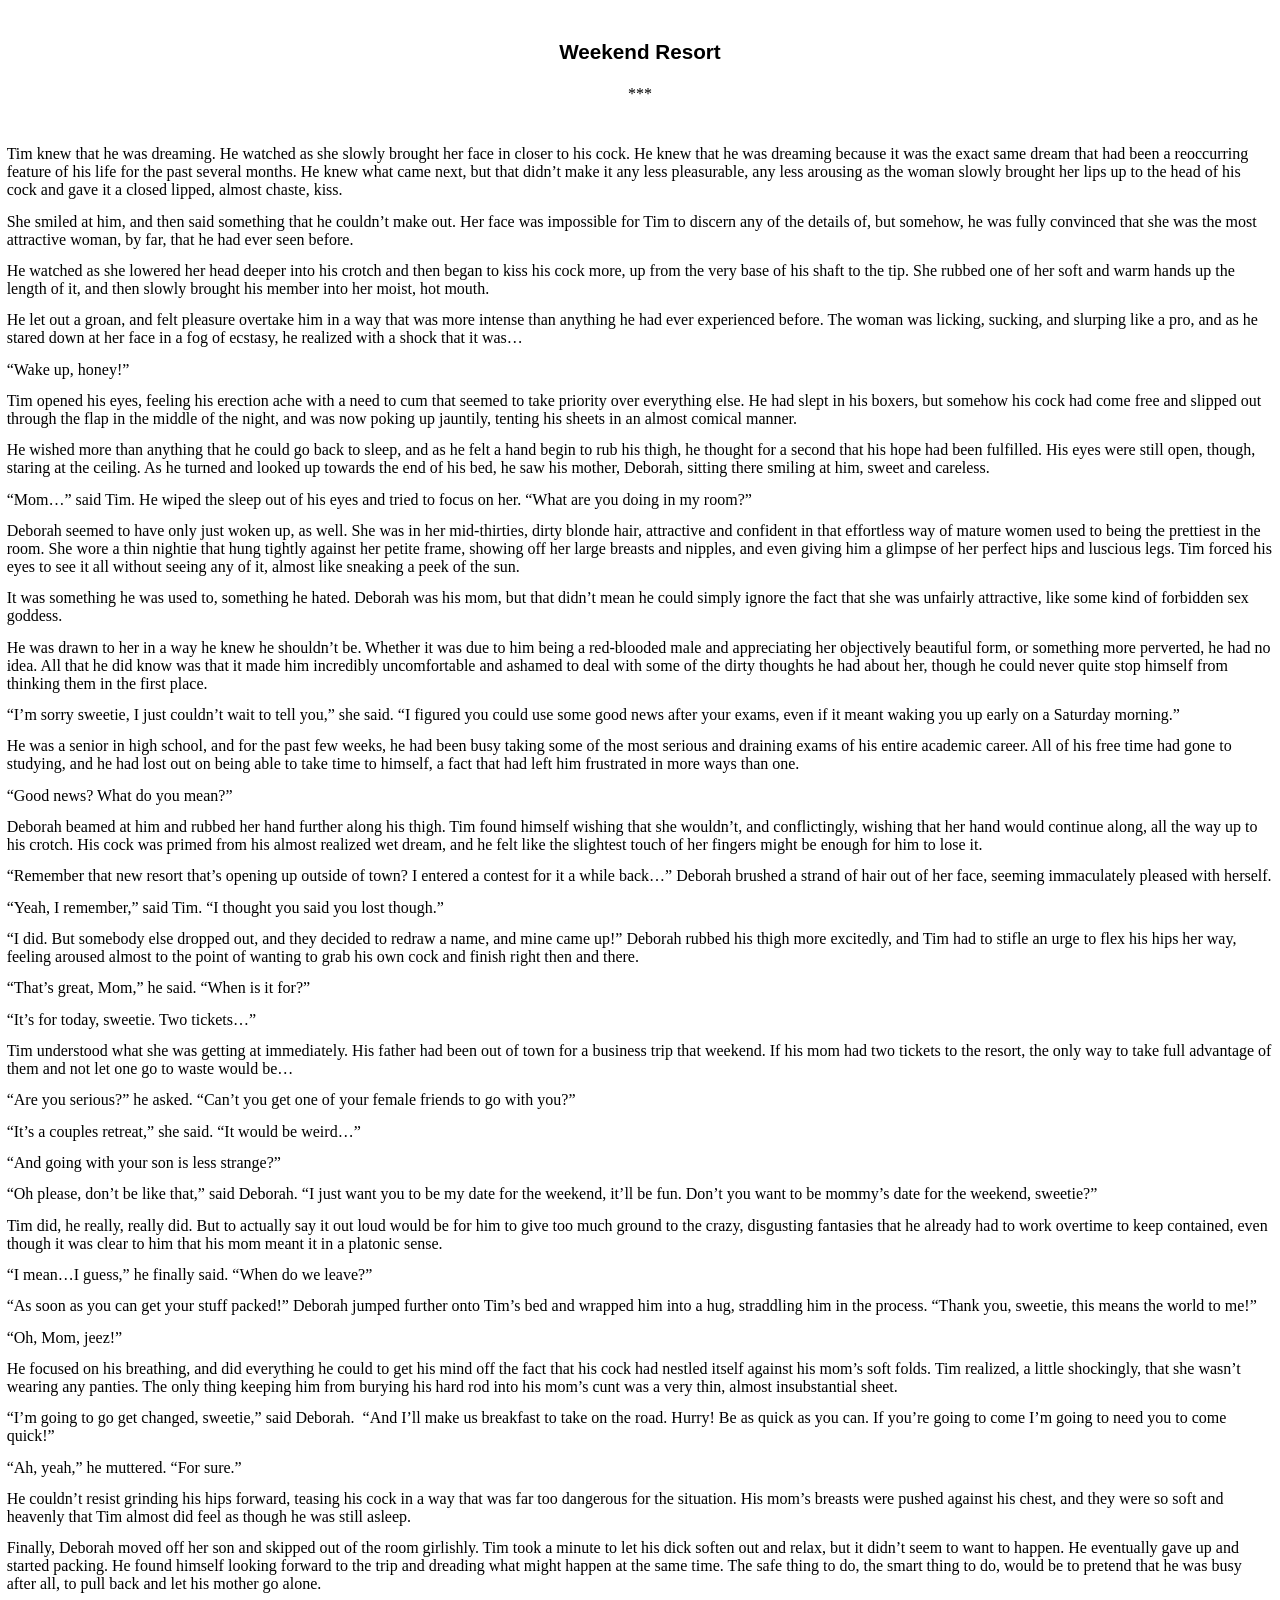
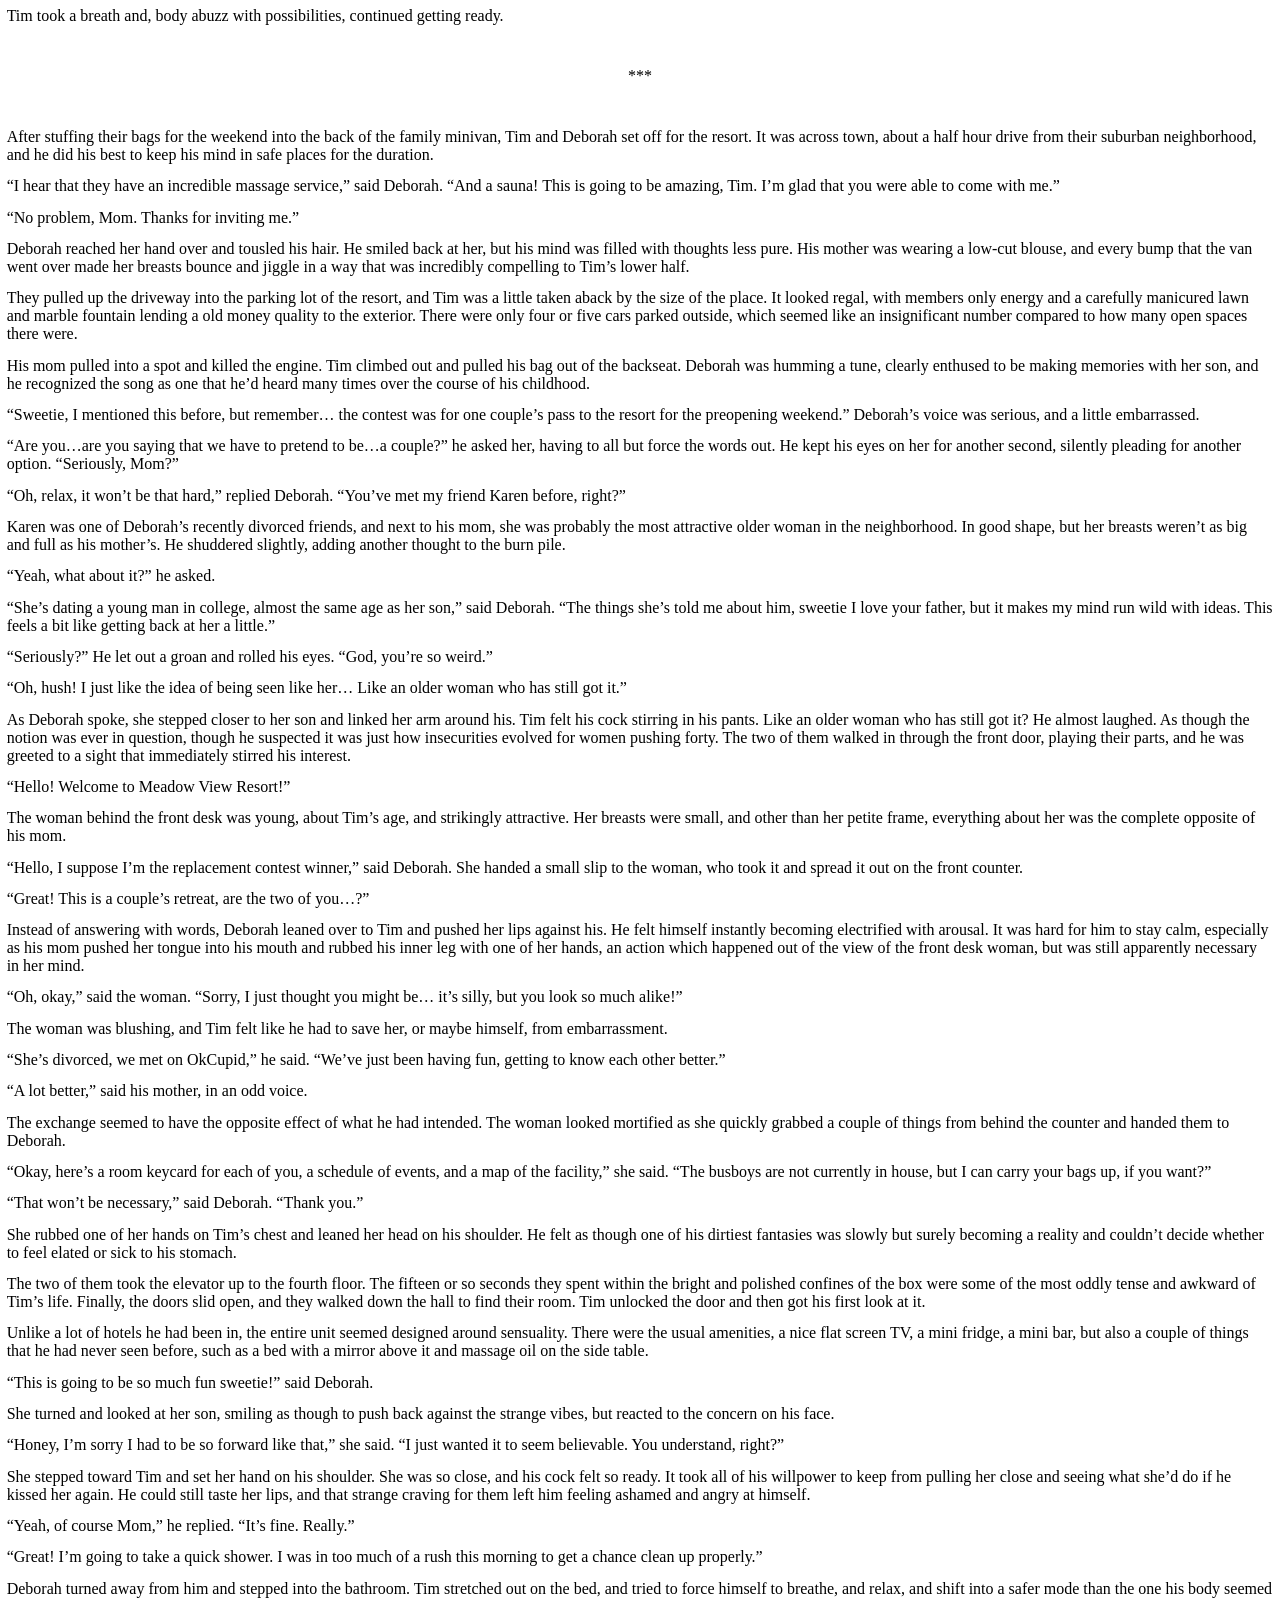
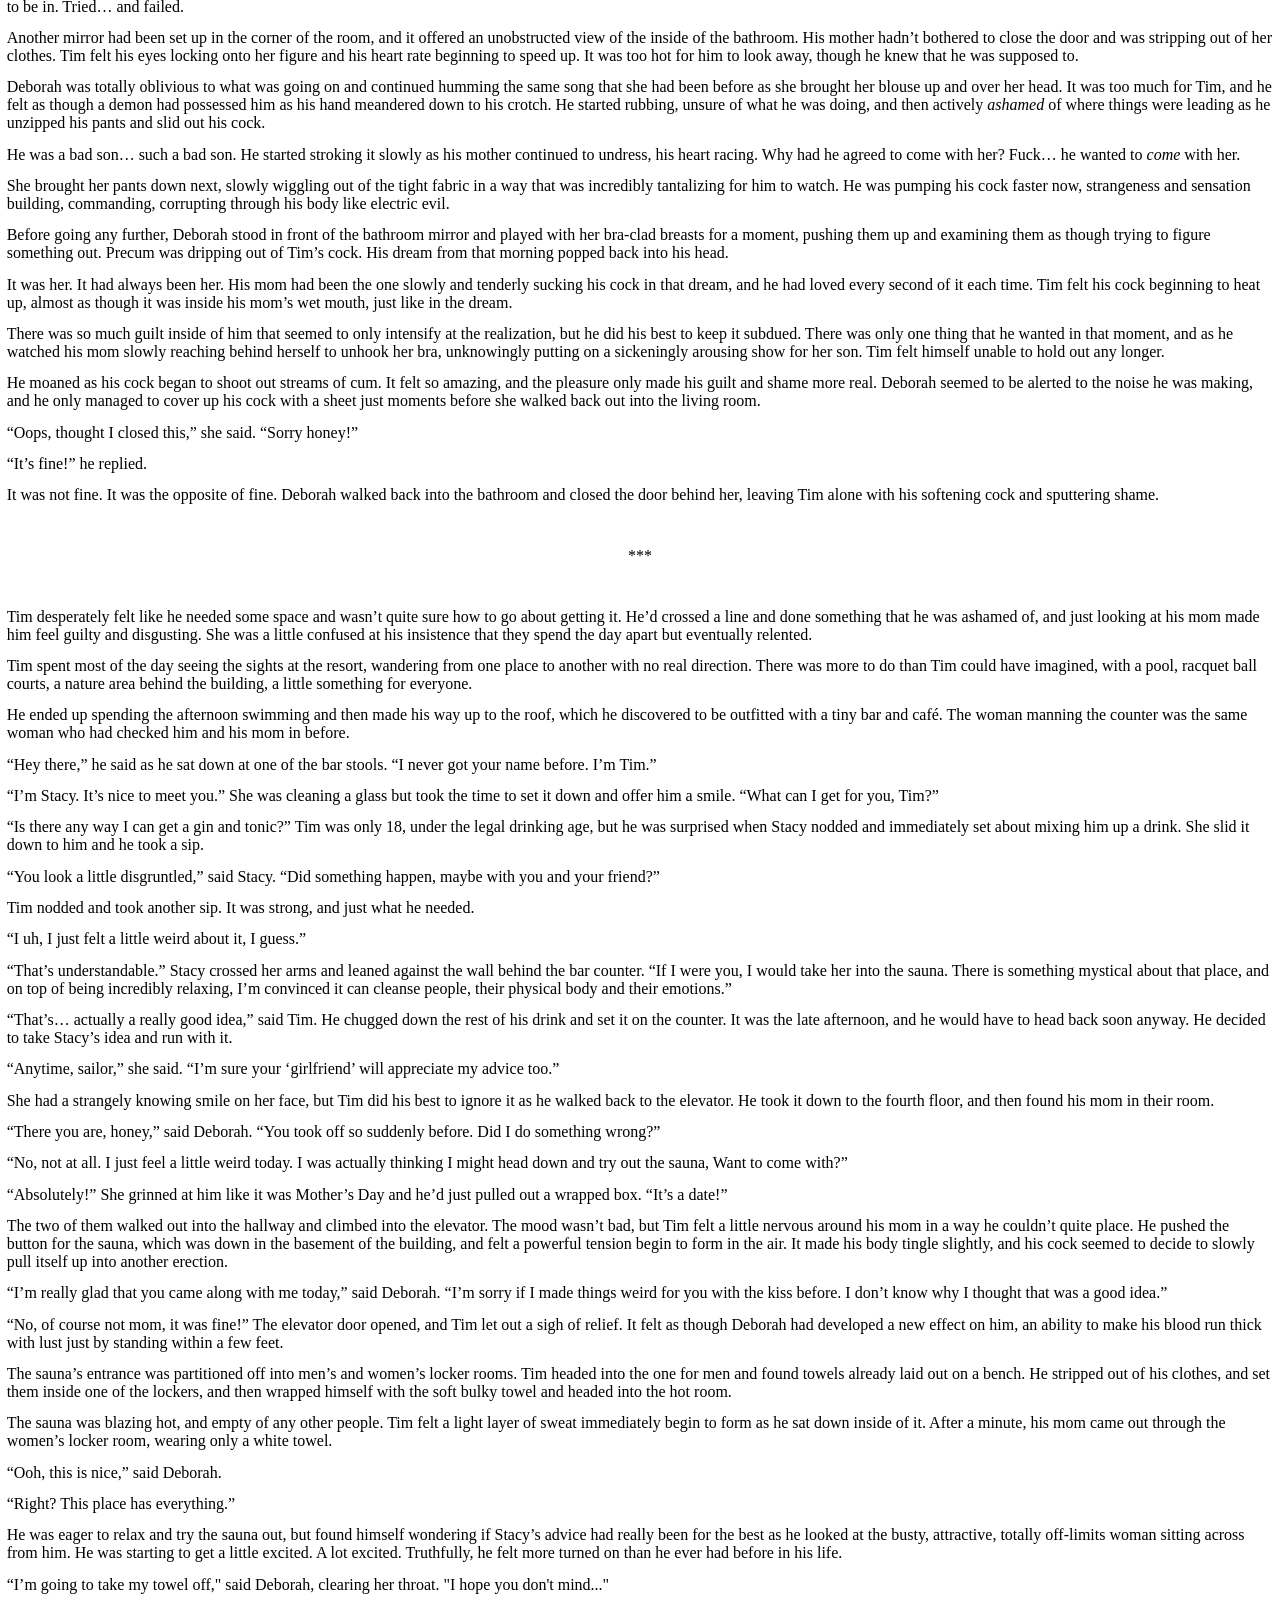
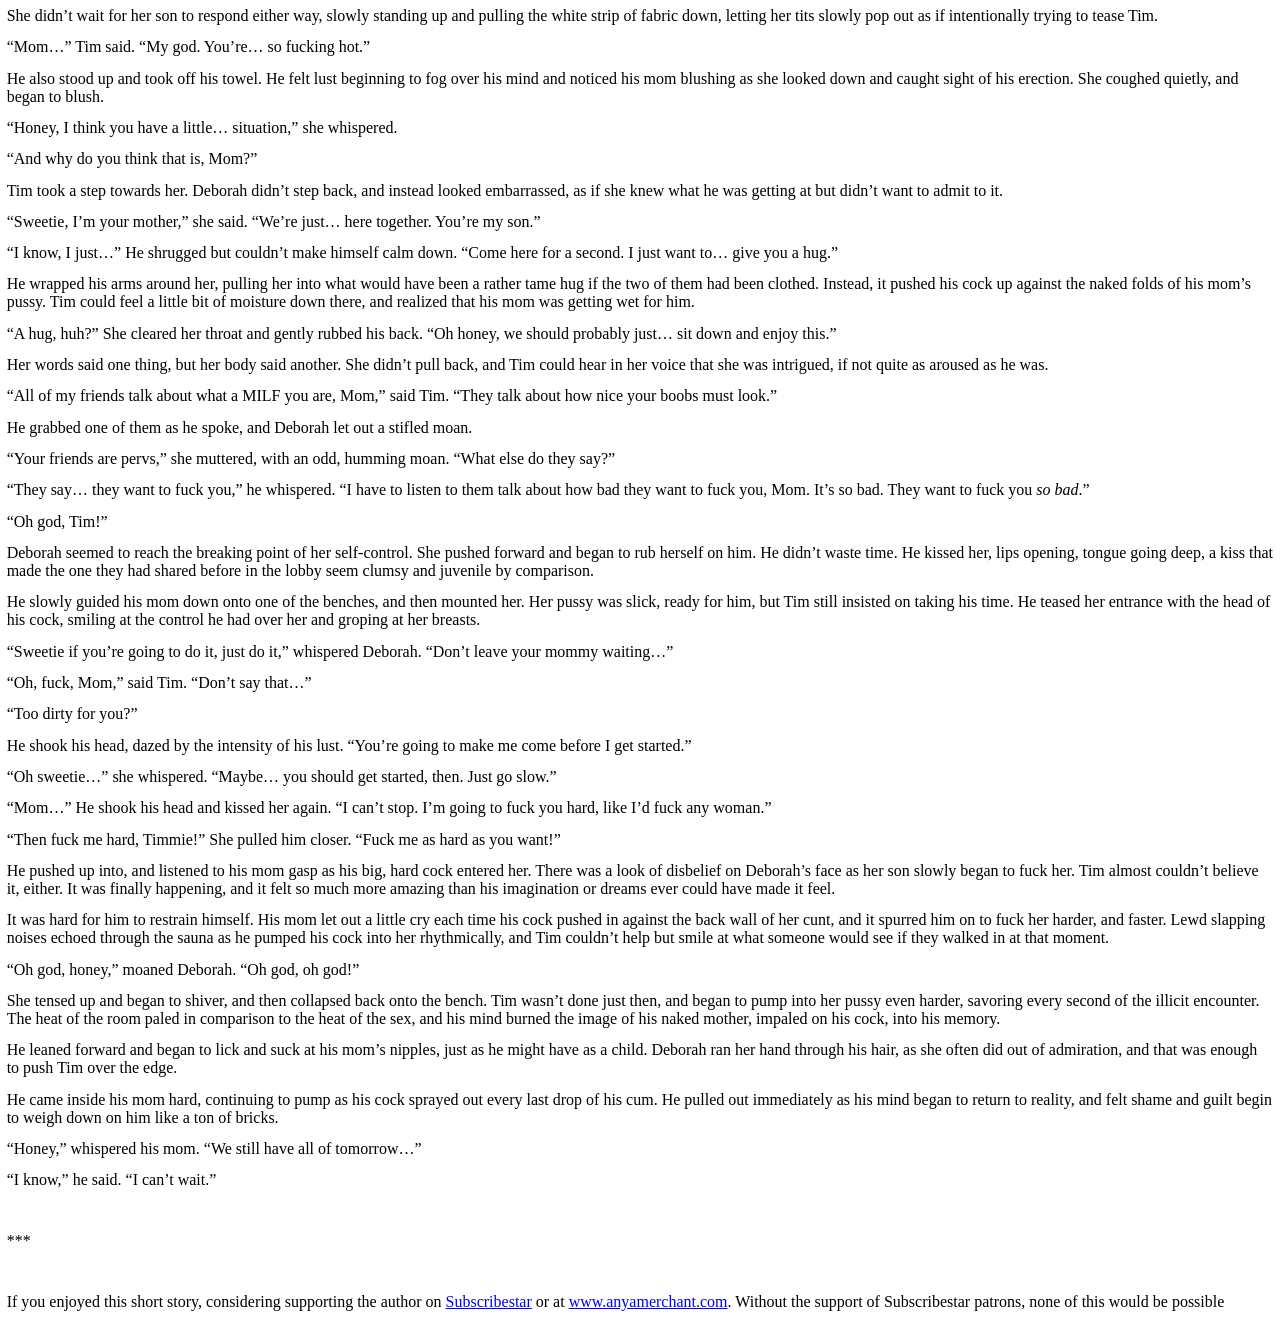
<file: index.html>
<?xml version='1.0' encoding='utf-8'?>
<html xmlns="http://www.w3.org/1999/xhtml" lang="en" xml:lang="en">
  <head>
    <title>Unknown</title>
    <meta http-equiv="Content-Type" content="text/html; charset=utf-8"/>
  <link rel="stylesheet" type="text/css" href="stylesheet.css"/>
<link rel="stylesheet" type="text/css" href="page_styles.css"/>
</head>
  <body class="calibre">
	<h1 class="block_" id="toc_id_1">Weekend Resort</h1>
	<p class="block_1">***</p>
	<p class="block_2"> </p>
	<p class="block_3">Tim knew that he was dreaming. He watched as she slowly brought her face in closer to his cock. He knew that he was dreaming because it was the exact same dream that had been a reoccurring feature of his life for the past several months. He knew what came next, but that didn’t make it any less pleasurable, any less arousing as the woman slowly brought her lips up to the head of his cock and gave it a closed lipped, almost chaste, kiss.</p>
	<p class="block_3">She smiled at him, and then said something that he couldn’t make out. Her face was impossible for Tim to discern any of the details of, but somehow, he was fully convinced that she was the most attractive woman, by far, that he had ever seen before.</p>
	<p class="block_3">He watched as she lowered her head deeper into his crotch and then began to kiss his cock more, up from the very base of his shaft to the tip. She rubbed one of her soft and warm hands up the length of it, and then slowly brought his member into her moist, hot mouth.</p>
	<p class="block_3">He let out a groan, and felt pleasure overtake him in a way that was more intense than anything he had ever experienced before. The woman was licking, sucking, and slurping like a pro, and as he stared down at her face in a fog of ecstasy, he realized with a shock that it was…</p>
	<p class="block_3">“Wake up, honey!” </p>
	<p class="block_3">Tim opened his eyes, feeling his erection ache with a need to cum that seemed to take priority over everything else. He had slept in his boxers, but somehow his cock had come free and slipped out through the flap in the middle of the night, and was now poking up jauntily, tenting his sheets in an almost comical manner.</p>
	<p class="block_3">He wished more than anything that he could go back to sleep, and as he felt a hand begin to rub his thigh, he thought for a second that his hope had been fulfilled. His eyes were still open, though, staring at the ceiling. As he turned and looked up towards the end of his bed, he saw his mother, Deborah, sitting there smiling at him, sweet and careless.</p>
	<p class="block_3">“Mom…” said Tim. He wiped the sleep out of his eyes and tried to focus on her. “What are you doing in my room?”</p>
	<p class="block_3">Deborah seemed to have only just woken up, as well. She was in her mid-thirties, dirty blonde hair, attractive and confident in that effortless way of mature women used to being the prettiest in the room. She wore a thin nightie that hung tightly against her petite frame, showing off her large breasts and nipples, and even giving him a glimpse of her perfect hips and luscious legs. Tim forced his eyes to see it all without seeing any of it, almost like sneaking a peek of the sun.</p>
	<p class="block_3">It was something he was used to, something he hated. Deborah was his mom, but that didn’t mean he could simply ignore the fact that she was unfairly attractive, like some kind of forbidden sex goddess. </p>
	<p class="block_3">He was drawn to her in a way he knew he shouldn’t be. Whether it was due to him being a red-blooded male and appreciating her objectively beautiful form, or something more perverted, he had no idea. All that he did know was that it made him incredibly uncomfortable and ashamed to deal with some of the dirty thoughts he had about her, though he could never quite stop himself from thinking them in the first place.</p>
	<p class="block_3">“I’m sorry sweetie, I just couldn’t wait to tell you,” she said. “I figured you could use some good news after your exams, even if it meant waking you up early on a Saturday morning.”</p>
	<p class="block_3">He was a senior in high school, and for the past few weeks, he had been busy taking some of the most serious and draining exams of his entire academic career. All of his free time had gone to studying, and he had lost out on being able to take time to himself, a fact that had left him frustrated in more ways than one.</p>
	<p class="block_3">“Good news? What do you mean?”</p>
	<p class="block_3">Deborah beamed at him and rubbed her hand further along his thigh. Tim found himself wishing that she wouldn’t, and conflictingly, wishing that her hand would continue along, all the way up to his crotch. His cock was primed from his almost realized wet dream, and he felt like the slightest touch of her fingers might be enough for him to lose it.</p>
	<p class="block_3">“Remember that new resort that’s opening up outside of town? I entered a contest for it a while back…” Deborah brushed a strand of hair out of her face, seeming immaculately pleased with herself.</p>
	<p class="block_3">“Yeah, I remember,” said Tim. “I thought you said you lost though.”</p>
	<p class="block_3">“I did. But somebody else dropped out, and they decided to redraw a name, and mine came up!” Deborah rubbed his thigh more excitedly, and Tim had to stifle an urge to flex his hips her way, feeling aroused almost to the point of wanting to grab his own cock and finish right then and there.</p>
	<p class="block_3">“That’s great, Mom,” he said. “When is it for?”</p>
	<p class="block_3">“It’s for today, sweetie. Two tickets…”</p>
	<p class="block_3">Tim understood what she was getting at immediately. His father had been out of town for a business trip that weekend. If his mom had two tickets to the resort, the only way to take full advantage of them and not let one go to waste would be…</p>
	<p class="block_3">“Are you serious?” he asked. “Can’t you get one of your female friends to go with you?”</p>
	<p class="block_3">“It’s a couples retreat,” she said. “It would be weird…”</p>
	<p class="block_3">“And going with your son is less strange?”</p>
	<p class="block_3">“Oh please, don’t be like that,” said Deborah. “I just want you to be my date for the weekend, it’ll be fun. Don’t you want to be mommy’s date for the weekend, sweetie?”</p>
	<p class="block_3">Tim did, he really, really did. But to actually say it out loud would be for him to give too much ground to the crazy, disgusting fantasies that he already had to work overtime to keep contained, even though it was clear to him that his mom meant it in a platonic sense.</p>
	<p class="block_3">“I mean…I guess,” he finally said. “When do we leave?”</p>
	<p class="block_3">“As soon as you can get your stuff packed!” Deborah jumped further onto Tim’s bed and wrapped him into a hug, straddling him in the process. “Thank you, sweetie, this means the world to me!”</p>
	<p class="block_3">“Oh, Mom, jeez!” </p>
	<p class="block_3">He focused on his breathing, and did everything he could to get his mind off the fact that his cock had nestled itself against his mom’s soft folds. Tim realized, a little shockingly, that she wasn’t wearing any panties. The only thing keeping him from burying his hard rod into his mom’s cunt was a very thin, almost insubstantial sheet.</p>
	<p class="block_3"><span class="calibre1">“I’m going to go get changed, sweetie,” said Deborah.  “And I’ll make us breakfast to take on the road. Hurry! Be as quick as you can. If you’re going to </span>come I’m going to need you to come quick!”</p>
	<p class="block_3">“Ah, yeah,” he muttered. “For sure.”</p>
	<p class="block_3">He couldn’t resist grinding his hips forward, teasing his cock in a way that was far too dangerous for the situation. His mom’s breasts were pushed against his chest, and they were so soft and heavenly that Tim almost did feel as though he was still asleep.</p>
	<p class="block_3">Finally, Deborah moved off her son and skipped out of the room girlishly. Tim took a minute to let his dick soften out and relax, but it didn’t seem to want to happen. He eventually gave up and started packing. He found himself looking forward to the trip and dreading what might happen at the same time. The safe thing to do, the smart thing to do, would be to pretend that he was busy after all, to pull back and let his mother go alone.</p>
	<p class="block_3">Tim took a breath and, body abuzz with possibilities, continued getting ready.</p>
	<p class="block_2"> </p>
	<p class="block_1">***</p>
	<p class="block_2"> </p>
	<p class="block_3">After stuffing their bags for the weekend into the back of the family minivan, Tim and Deborah set off for the resort. It was across town, about a half hour drive from their suburban neighborhood, and he did his best to keep his mind in safe places for the duration.</p>
	<p class="block_3">“I hear that they have an incredible massage service,” said Deborah. “And a sauna! This is going to be amazing, Tim. I’m glad that you were able to come with me.”</p>
	<p class="block_3">“No problem, Mom. Thanks for inviting me.”</p>
	<p class="block_3">Deborah reached her hand over and tousled his hair. He smiled back at her, but his mind was filled with thoughts less pure. His mother was wearing a low-cut blouse, and every bump that the van went over made her breasts bounce and jiggle in a way that was incredibly compelling to Tim’s lower half.</p>
	<p class="block_3">They pulled up the driveway into the parking lot of the resort, and Tim was a little taken aback by the size of the place. It looked regal, with members only energy and a carefully manicured lawn and marble fountain lending a old money quality to the exterior. There were only four or five cars parked outside, which seemed like an insignificant number compared to how many open spaces there were.</p>
	<p class="block_3">His mom pulled into a spot and killed the engine. Tim climbed out and pulled his bag out of the backseat. Deborah was humming a tune, clearly enthused to be making memories with her son, and he recognized the song as one that he’d heard many times over the course of his childhood.</p>
	<p class="block_3">“Sweetie, I mentioned this before, but remember… the contest was for one couple’s pass to the resort for the preopening weekend.” Deborah’s voice was serious, and a little embarrassed. </p>
	<p class="block_3">“Are you…are you saying that we have to pretend to be…a couple?” he asked her, having to all but force the words out. He kept his eyes on her for another second, silently pleading for another option. “Seriously, Mom?”</p>
	<p class="block_3">“Oh, relax, it won’t be that hard,” replied Deborah. “You’ve met my friend Karen before, right?”</p>
	<p class="block_3">Karen was one of Deborah’s recently divorced friends, and next to his mom, she was probably the most attractive older woman in the neighborhood. In good shape, but her breasts weren’t as big and full as his mother’s. He shuddered slightly, adding another thought to the burn pile.</p>
	<p class="block_3">“Yeah, what about it?” he asked.</p>
	<p class="block_3">“She’s dating a young man in college, almost the same age as her son,” said Deborah. “The things she’s told me about him, sweetie I love your father, but it makes my mind run wild with ideas. This feels a bit like getting back at her a little.”</p>
	<p class="block_3">“Seriously?” He let out a groan and rolled his eyes. “God, you’re so weird.”</p>
	<p class="block_3">“Oh, hush! I just like the idea of being seen like her… Like an older woman who has still got it.”</p>
	<p class="block_3">As Deborah spoke, she stepped closer to her son and linked her arm around his. Tim felt his cock stirring in his pants. Like an older woman who has still got it? He almost laughed. As though the notion was ever in question, though he suspected it was just how insecurities evolved for women pushing forty. The two of them walked in through the front door, playing their parts, and he was greeted to a sight that immediately stirred his interest.</p>
	<p class="block_3">“Hello! Welcome to Meadow View Resort!”</p>
	<p class="block_3">The woman behind the front desk was young, about Tim’s age, and strikingly attractive. Her breasts were small, and other than her petite frame, everything about her was the complete opposite of his mom.</p>
	<p class="block_3">“Hello, I suppose I’m the replacement contest winner,” said Deborah. She handed a small slip to the woman, who took it and spread it out on the front counter.</p>
	<p class="block_3">“Great! This is a couple’s retreat, are the two of you…?”</p>
	<p class="block_3">Instead of answering with words, Deborah leaned over to Tim and pushed her lips against his. He felt himself instantly becoming electrified with arousal. It was hard for him to stay calm, especially as his mom pushed her tongue into his mouth and rubbed his inner leg with one of her hands, an action which happened out of the view of the front desk woman, but was still apparently necessary in her mind.</p>
	<p class="block_3">“Oh, okay,” said the woman. “Sorry, I just thought you might be… it’s silly, but you look so much alike!”</p>
	<p class="block_3">The woman was blushing, and Tim felt like he had to save her, or maybe himself, from embarrassment.</p>
	<p class="block_3">“She’s divorced, we met on OkCupid,” he said. “We’ve just been having fun, getting to know each other better.”</p>
	<p class="block_3">“A lot better,” said his mother, in an odd voice.</p>
	<p class="block_3">The exchange seemed to have the opposite effect of what he had intended. The woman looked mortified as she quickly grabbed a couple of things from behind the counter and handed them to Deborah.</p>
	<p class="block_3">“Okay, here’s a room keycard for each of you, a schedule of events, and a map of the facility,” she said. “The busboys are not currently in house, but I can carry your bags up, if you want?”</p>
	<p class="block_3">“That won’t be necessary,” said Deborah. “Thank you.”</p>
	<p class="block_3">She rubbed one of her hands on Tim’s chest and leaned her head on his shoulder. He felt as though one of his dirtiest fantasies was slowly but surely becoming a reality and couldn’t decide whether to feel elated or sick to his stomach.</p>
	<p class="block_3">The two of them took the elevator up to the fourth floor. The fifteen or so seconds they spent within the bright and polished confines of the box were some of the most oddly tense and awkward of Tim’s life. Finally, the doors slid open, and they walked down the hall to find their room. Tim unlocked the door and then got his first look at it.</p>
	<p class="block_3">Unlike a lot of hotels he had been in, the entire unit seemed designed around sensuality. There were the usual amenities, a nice flat screen TV, a mini fridge, a mini bar, but also a couple of things that he had never seen before, such as a bed with a mirror above it and massage oil on the side table.</p>
	<p class="block_3">“This is going to be so much fun sweetie!” said Deborah. </p>
	<p class="block_3">She turned and looked at her son, smiling as though to push back against the strange vibes, but reacted to the concern on his face. </p>
	<p class="block_3">“Honey, I’m sorry I had to be so forward like that,” she said. “I just wanted it to seem believable. You understand, right?”</p>
	<p class="block_3">She stepped toward Tim and set her hand on his shoulder. She was so close, and his cock felt so ready. It took all of his willpower to keep from pulling her close and seeing what she’d do if he kissed her again. He could still taste her lips, and that strange craving for them left him feeling ashamed and angry at himself.</p>
	<p class="block_3">“Yeah, of course Mom,” he replied. “It’s fine. Really.”</p>
	<p class="block_3">“Great! I’m going to take a quick shower. I was in too much of a rush this morning to get a chance clean up properly.”</p>
	<p class="block_3">Deborah turned away from him and stepped into the bathroom. Tim stretched out on the bed, and tried to force himself to breathe, and relax, and shift into a safer mode than the one his body seemed to be in. Tried… and failed.</p>
	<p class="block_3">Another mirror had been set up in the corner of the room, and it offered an unobstructed view of the inside of the bathroom. His mother hadn’t bothered to close the door and was stripping out of her clothes. Tim felt his eyes locking onto her figure and his heart rate beginning to speed up. It was too hot for him to look away, though he knew that he was supposed to.</p>
	<p class="block_3">Deborah was totally oblivious to what was going on and continued humming the same song that she had been before as she brought her blouse up and over her head. It was too much for Tim, and he felt as though a demon had possessed him as his hand meandered down to his crotch. He started rubbing, unsure of what he was doing, and then actively <i class="calibre2">ashamed </i>of where things were leading as he unzipped his pants and slid out his cock. </p>
	<p class="block_3">He was a bad son… such a bad son. He started stroking it slowly as his mother continued to undress, his heart racing. Why had he agreed to come with her? Fuck… he wanted to <i class="calibre2">come</i> with her.</p>
	<p class="block_3">She brought her pants down next, slowly wiggling out of the tight fabric in a way that was incredibly tantalizing for him to watch. He was pumping his cock faster now, strangeness and sensation building, commanding, corrupting through his body like electric evil.</p>
	<p class="block_3">Before going any further, Deborah stood in front of the bathroom mirror and played with her bra-clad breasts for a moment, pushing them up and examining them as though trying to figure something out. Precum was dripping out of Tim’s cock. His dream from that morning popped back into his head.</p>
	<p class="block_3">It was her. It had always been her. His mom had been the one slowly and tenderly sucking his cock in that dream, and he had loved every second of it each time. Tim felt his cock beginning to heat up, almost as though it was inside his mom’s wet mouth, just like in the dream.</p>
	<p class="block_3">There was so much guilt inside of him that seemed to only intensify at the realization, but he did his best to keep it subdued. There was only one thing that he wanted in that moment, and as he watched his mom slowly reaching behind herself to unhook her bra, unknowingly putting on a sickeningly arousing show for her son. Tim felt himself unable to hold out any longer.</p>
	<p class="block_3">He moaned as his cock began to shoot out streams of cum. It felt so amazing, and the pleasure only made his guilt and shame more real. Deborah seemed to be alerted to the noise he was making, and he only managed to cover up his cock with a sheet just moments before she walked back out into the living room.</p>
	<p class="block_3">“Oops, thought I closed this,” she said. “Sorry honey!”</p>
	<p class="block_3">“It’s fine!” he replied.</p>
	<p class="block_3">It was not fine. It was the opposite of fine. Deborah walked back into the bathroom and closed the door behind her, leaving Tim alone with his softening cock and sputtering shame.</p>
	<p class="block_2"> </p>
	<p class="block_1">***</p>
	<p class="block_2"> </p>
	<p class="block_3">Tim desperately felt like he needed some space and wasn’t quite sure how to go about getting it. He’d crossed a line and done something that he was ashamed of, and just looking at his mom made him feel guilty and disgusting. She was a little confused at his insistence that they spend the day apart but eventually relented. </p>
	<p class="block_3">Tim spent most of the day seeing the sights at the resort, wandering from one place to another with no real direction. There was more to do than Tim could have imagined, with a pool, racquet ball courts, a nature area behind the building, a little something for everyone.</p>
	<p class="block_3">He ended up spending the afternoon swimming and then made his way up to the roof, which he discovered to be outfitted with a tiny bar and café. The woman manning the counter was the same woman who had checked him and his mom in before.</p>
	<p class="block_3">“Hey there,” he said as he sat down at one of the bar stools. “I never got your name before. I’m Tim.”</p>
	<p class="block_3">“I’m Stacy. It’s nice to meet you.” She was cleaning a glass but took the time to set it down and offer him a smile. “What can I get for you, Tim?”</p>
	<p class="block_3">“Is there any way I can get a gin and tonic?” Tim was only 18, under the legal drinking age, but he was surprised when Stacy nodded and immediately set about mixing him up a drink. She slid it down to him and he took a sip.</p>
	<p class="block_3">“You look a little disgruntled,” said Stacy. “Did something happen, maybe with you and your friend?”</p>
	<p class="block_3">Tim nodded and took another sip. It was strong, and just what he needed.</p>
	<p class="block_3">“I uh, I just felt a little weird about it, I guess.”</p>
	<p class="block_3">“That’s understandable.” Stacy crossed her arms and leaned against the wall behind the bar counter. “If I were you, I would take her into the sauna. There is something mystical about that place, and on top of being incredibly relaxing, I’m convinced it can cleanse people, their physical body and their emotions.”</p>
	<p class="block_3">“That’s… actually a really good idea,” said Tim. He chugged down the rest of his drink and set it on the counter. It was the late afternoon, and he would have to head back soon anyway. He decided to take Stacy’s idea and run with it.</p>
	<p class="block_3">“Anytime, sailor,” she said. “I’m sure your ‘girlfriend’ will appreciate my advice too.”</p>
	<p class="block_3">She had a strangely knowing smile on her face, but Tim did his best to ignore it as he walked back to the elevator. He took it down to the fourth floor, and then found his mom in their room.</p>
	<p class="block_3">“There you are, honey,” said Deborah. “You took off so suddenly before. Did I do something wrong?”</p>
	<p class="block_3">“No, not at all. I just feel a little weird today. I was actually thinking I might head down and try out the sauna, Want to come with?”</p>
	<p class="block_3">“Absolutely!” She grinned at him like it was Mother’s Day and he’d just pulled out a wrapped box. “It’s a date!”</p>
	<p class="block_3">The two of them walked out into the hallway and climbed into the elevator. The mood wasn’t bad, but Tim felt a little nervous around his mom in a way he couldn’t quite place. He pushed the button for the sauna, which was down in the basement of the building, and felt a powerful tension begin to form in the air. It made his body tingle slightly, and his cock seemed to decide to slowly pull itself up into another erection.</p>
	<p class="block_3">“I’m really glad that you came along with me today,” said Deborah. “I’m sorry if I made things weird for you with the kiss before. I don’t know why I thought that was a good idea.”</p>
	<p class="block_3">“No, of course not mom, it was fine!” The elevator door opened, and Tim let out a sigh of relief. It felt as though Deborah had developed a new effect on him, an ability to make his blood run thick with lust just by standing within a few feet. </p>
	<p class="block_3">The sauna’s entrance was partitioned off into men’s and women’s locker rooms. Tim headed into the one for men and found towels already laid out on a bench. He stripped out of his clothes, and set them inside one of the lockers, and then wrapped himself with the soft bulky towel and headed into the hot room. </p>
	<p class="block_3">The sauna was blazing hot, and empty of any other people. Tim felt a light layer of sweat immediately begin to form as he sat down inside of it. After a minute, his mom came out through the women’s locker room, wearing only a white towel.</p>
	<p class="block_3">“Ooh, this is nice,” said Deborah. </p>
	<p class="block_3">“Right? This place has everything.”</p>
	<p class="block_3">He was eager to relax and try the sauna out, but found himself wondering if Stacy’s advice had really been for the best as he looked at the busty, attractive, totally off-limits woman sitting across from him. He was starting to get a little excited. A lot excited. Truthfully, he felt more turned on than he ever had before in his life.</p>
	<p class="block_3">“I’m going to take my towel off," said Deborah, clearing her throat. "I hope you don't mind..."</p>
	<p class="block_3">She didn’t wait for her son to respond either way, slowly standing up and pulling the white strip of fabric down, letting her tits slowly pop out as if intentionally trying to tease Tim.</p>
	<p class="block_3">“Mom…” Tim said. “My god. You’re… so fucking hot.”</p>
	<p class="block_3">He also stood up and took off his towel. He felt lust beginning to fog over his mind and noticed his mom blushing as she looked down and caught sight of his erection. She coughed quietly, and began to blush.</p>
	<p class="block_3">“Honey, I think you have a little… situation,” she whispered.</p>
	<p class="block_3">“And why do you think that is, Mom?”</p>
	<p class="block_3">Tim took a step towards her. Deborah didn’t step back, and instead looked embarrassed, as if she knew what he was getting at but didn’t want to admit to it.</p>
	<p class="block_3">“Sweetie, I’m your mother,” she said. “We’re just… here together. You’re my son.”</p>
	<p class="block_3">“I know, I just…” He shrugged but couldn’t make himself calm down. “Come here for a second. I just want to… give you a hug.”</p>
	<p class="block_3">He wrapped his arms around her, pulling her into what would have been a rather tame hug if the two of them had been clothed. Instead, it pushed his cock up against the naked folds of his mom’s pussy. Tim could feel a little bit of moisture down there, and realized that his mom was getting wet for him.</p>
	<p class="block_3">“A hug, huh?” She cleared her throat and gently rubbed his back. “Oh honey, we should probably just… sit down and enjoy this.”</p>
	<p class="block_3">Her words said one thing, but her body said another. She didn’t pull back, and Tim could hear in her voice that she was intrigued, if not quite as aroused as he was.</p>
	<p class="block_3">“All of my friends talk about what a MILF you are, Mom,” said Tim. “They talk about how nice your boobs must look.”</p>
	<p class="block_3">He grabbed one of them as he spoke, and Deborah let out a stifled moan.</p>
	<p class="block_3">“Your friends are pervs,” she muttered, with an odd, humming moan. “What else do they say?”</p>
	<p class="block_3">“They say… they want to fuck you,” he whispered. “I have to listen to them talk about how bad they want to fuck you, Mom. It’s so bad. They want to fuck you <i class="calibre2">so bad</i>.”</p>
	<p class="block_3">“Oh god, Tim!” </p>
	<p class="block_3">Deborah seemed to reach the breaking point of her self-control. She pushed forward and began to rub herself on him. He didn’t waste time. He kissed her, lips opening, tongue going deep, a kiss that made the one they had shared before in the lobby seem clumsy and juvenile by comparison.</p>
	<p class="block_3">He slowly guided his mom down onto one of the benches, and then mounted her. Her pussy was slick, ready for him, but Tim still insisted on taking his time. He teased her entrance with the head of his cock, smiling at the control he had over her and groping at her breasts.</p>
	<p class="block_3">“Sweetie if you’re going to do it, just do it,” whispered Deborah. “Don’t leave your mommy waiting…”</p>
	<p class="block_3">“Oh, fuck, Mom,” said Tim. “Don’t say that…”</p>
	<p class="block_3">“Too dirty for you?”</p>
	<p class="block_3">He shook his head, dazed by the intensity of his lust. “You’re going to make me come before I get started.”</p>
	<p class="block_3">“Oh sweetie…” she whispered. “Maybe… you should get started, then. Just go slow.”</p>
	<p class="block_3">“Mom…” He shook his head and kissed her again. “I can’t stop. I’m going to fuck you hard, like I’d fuck any woman.”</p>
	<p class="block_3">“Then fuck me hard, Timmie!” She pulled him closer. “Fuck me as hard as you want!”</p>
	<p class="block_3">He pushed up into, and listened to his mom gasp as his big, hard cock entered her. There was a look of disbelief on Deborah’s face as her son slowly began to fuck her. Tim almost couldn’t believe it, either. It was finally happening, and it felt so much more amazing than his imagination or dreams ever could have made it feel.</p>
	<p class="block_3">It was hard for him to restrain himself. His mom let out a little cry each time his cock pushed in against the back wall of her cunt, and it spurred him on to fuck her harder, and faster. Lewd slapping noises echoed through the sauna as he pumped his cock into her rhythmically, and Tim couldn’t help but smile at what someone would see if they walked in at that moment.</p>
	<p class="block_3">“Oh god, honey,” moaned Deborah. “Oh god, oh god!”</p>
	<p class="block_3">She tensed up and began to shiver, and then collapsed back onto the bench. Tim wasn’t done just then, and began to pump into her pussy even harder, savoring every second of the illicit encounter. The heat of the room paled in comparison to the heat of the sex, and his mind burned the image of his naked mother, impaled on his cock, into his memory.</p>
	<p class="block_3">He leaned forward and began to lick and suck at his mom’s nipples, just as he might have as a child. Deborah ran her hand through his hair, as she often did out of admiration, and that was enough to push Tim over the edge.</p>
	<p class="block_3">He came inside his mom hard, continuing to pump as his cock sprayed out every last drop of his cum. He pulled out immediately as his mind began to return to reality, and felt shame and guilt begin to weigh down on him like a ton of bricks.</p>
	<p class="block_3">“Honey,” whispered his mom. “We still have all of tomorrow…”</p>
	<p class="block_3">“I know,” he said. “I can’t wait.”</p>
	<p class="block_2"> </p>
	<p class="block_3">*** </p>
	<p class="block_2"> </p>
	<p class="block_3">If you enjoyed this short story, considering supporting the author on <a href="http://www.anyamerchant.com" class="text_">Subscribestar</a> or at <a href="http://www.anyamerchant.com" class="text_">www.anyamerchant.com</a>. Without the support of Subscribestar patrons, none of this would be possible </p>

</body></html>
</file>
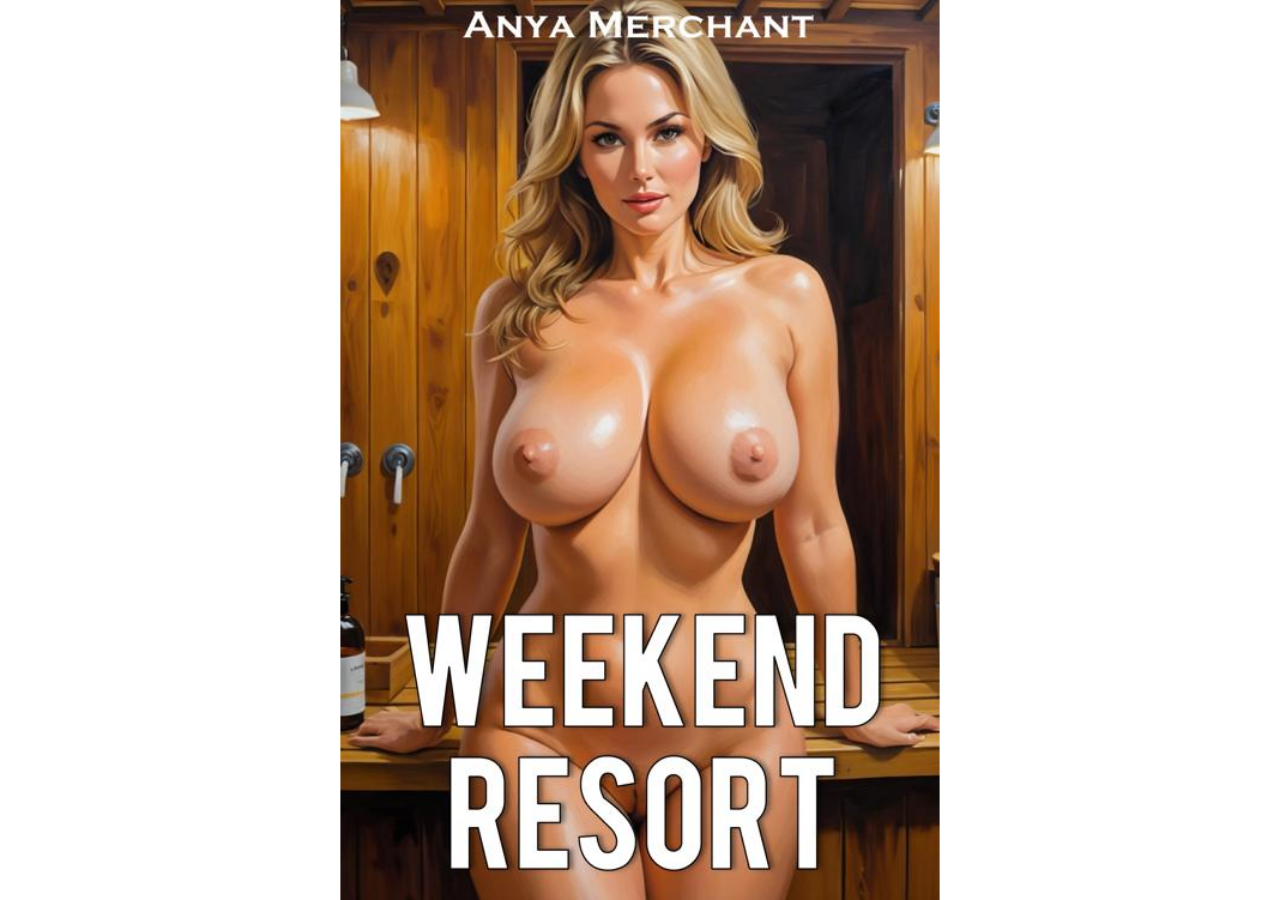
<file: index (1).html>
<?xml version='1.0' encoding='utf-8'?>
<html xmlns="http://www.w3.org/1999/xhtml" xml:lang="en">
    <head>
        <meta http-equiv="Content-Type" content="text/html; charset=UTF-8"/>
        <meta name="calibre:cover" content="true"/>
        <title>Cover</title>
        <style type="text/css" title="override_css">
            @page {padding: 0pt; margin:0pt}
            body { text-align: center; padding:0pt; margin: 0pt; }
        </style>
    </head>
    <body>
        <div>
            <svg xmlns="http://www.w3.org/2000/svg" xmlns:xlink="http://www.w3.org/1999/xlink" version="1.1" width="100%" height="100%" viewBox="0 0 500 751" preserveAspectRatio="xMidYMid meet">
                <image width="500" height="751" xlink:href="cover.jpeg"/>
            </svg>
        </div>
    </body>
</html>
</file>
<file: stylesheet.css>
.block_ {
    display: block;
    font-family: "Arial", sans-serif;
    font-size: 1.29167em;
    font-weight: bold;
    line-height: 1.2;
    page-break-after: avoid;
    page-break-inside: avoid;
    text-align: center;
    margin: 30pt 0 15pt;
    padding: 0
    }
.block_1 {
    display: block;
    text-align: center;
    margin: 0 0 10pt;
    padding: 0
    }
.block_2 {
    display: block;
    font-family: serif;
    font-size: 0.83333em;
    margin: 0 0 10pt;
    padding: 0
    }
.block_3 {
    display: block;
    margin: 0 0 10pt;
    padding: 0
    }
.calibre {
    display: block;
    font-family: "Times New Roman", serif;
    font-size: 1em;
    padding-left: 0;
    padding-right: 0;
    margin: 0 5pt
    }
.calibre1 {
    white-space: pre-wrap
    }
.calibre2 {
    font-style: italic
    }
.text_ {
    color: #00F;
    text-decoration: underline
    }
</file>
<file: page_styles.css>
@page {
    margin-bottom: 5pt;
    margin-top: 5pt
    }
</file>
